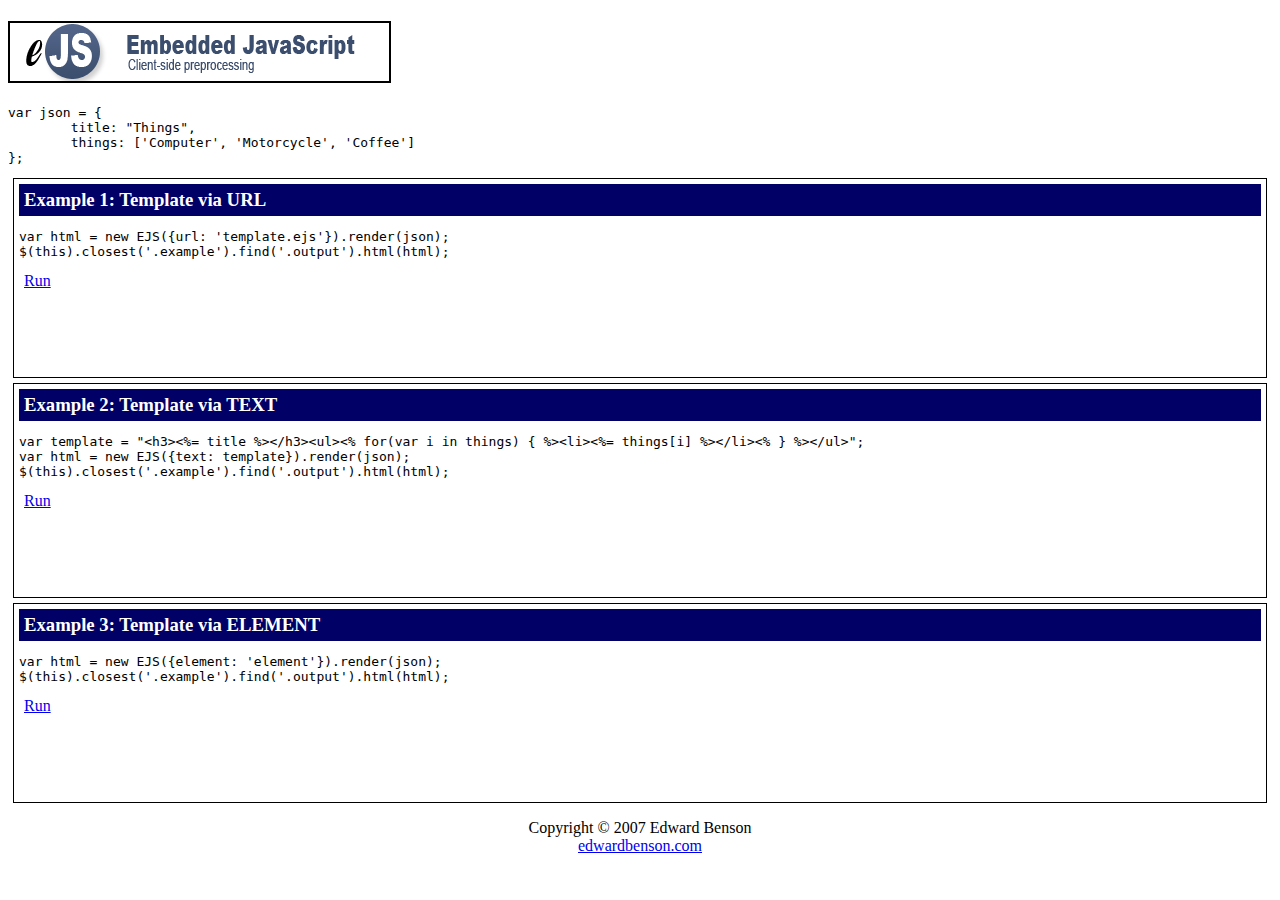
<file: example/index.html>
<!DOCTYPE html PUBLIC "-//W3C//DTD XHTML 1.0 Transitional//EN"
  "http://www.w3.org/TR/xhtml1/DTD/xhtml1-transitional.dtd">

<html xmlns="http://www.w3.org/1999/xhtml" xml:lang="en" lang="en">
<head>
	<meta http-equiv="Content-type" content="text/html; charset=utf-8"/>
	<title>EJS - Embedded JavaScript - Demo</title>
	<link href="demo.css" media="screen" rel="stylesheet" type="text/css" />
	<script src="../lib/jquery-1.4.2.js" type="text/javascript"></script>
	<script src="../src/ejs.js" type="text/javascript"></script>
	<script src="demo.js" type="text/javascript"></script>
</head>
<body>

<h1><a href="http://www.edwardbenson.com/projects/ejs/"><img src="ejs.gif" alt="EJS - Embedded JavaScript" /></a></h1>


<pre>
var json = {
	title: "Things",
	things: ['Computer', 'Motorcycle', 'Coffee']
};
</pre>


<div class="example">
	<h3>Example 1: Template via URL</h3>
<pre>
var html = new EJS({url: 'template.ejs'}).render(json);
$(this).closest('.example').find('.output').html(html);
</pre>
	<div class="output">
		<a id="via_url" href="#">Run</a>
	</div>
</div>


<div class="example">
	<h3>Example 2: Template via TEXT</h3>
<pre>
var template = &quot;&lt;h3&gt;&lt;%= title %&gt;&lt;/h3&gt;&lt;ul&gt;&lt;% for(var i in things) { %&gt;&lt;li&gt;&lt;%= things[i] %&gt;&lt;/li&gt;&lt;% } %&gt;&lt;/ul&gt;&quot;;
var html = new EJS({text: template}).render(json);
$(this).closest(&#x27;.example&#x27;).find(&#x27;.output&#x27;).html(html);
</pre>
	<div class="output">
		<a id="via_text" href="#">Run</a>
	</div>
</div>


<div class="example">
	<h3>Example 3: Template via ELEMENT</h3>
<pre>
var html = new EJS({element: 'element'}).render(json);
$(this).closest('.example').find('.output').html(html);
</pre>
	<script type="text/ejs" id="element">
		<h3>[%= title %]</h3>
		<ul>
			[% for(var i in things) { %]
				<li>[%= things[i] %]</li>
			[% } %]
		</ul>
	</script>
	<div class="output">
		<a id="via_element" href="#">Run</a>
	</div>
</div>


<p align="center">Copyright &copy; 2007 Edward Benson<br /><a href="http://www.edwardbenson.com/">edwardbenson.com</a></p>

</body>
</html>
</file>
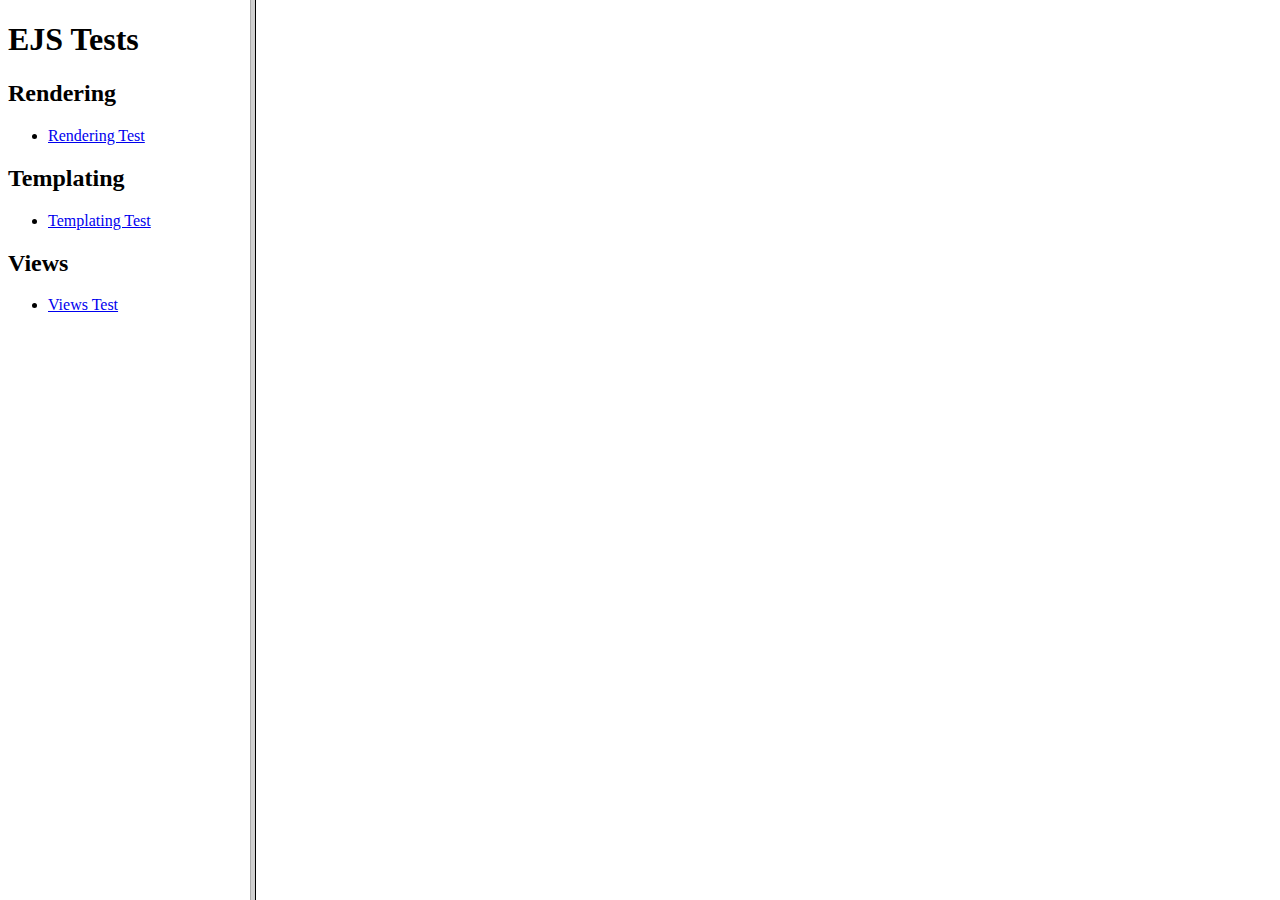
<file: test/index.html>
<!DOCTYPE html PUBLIC "-//W3C//DTD XHTML 1.0 Frameset//EN"
	"http://www.w3.org/TR/xhtml1/DTD/xhtml1-frameset.dtd">
<html xmlns="http://www.w3.org/1999/xhtml" xml:lang="en" lang="en">
	<head>
		<title>JMVC Test Runner</title>
	</head>

	<frameset cols="250,*">
		<frame name="controls" src="sidebar.html" />
		<frame name="test" />
	</frameset>

	<noframes>
		<body>
		</body>
	</noframes>

</html>
</file>
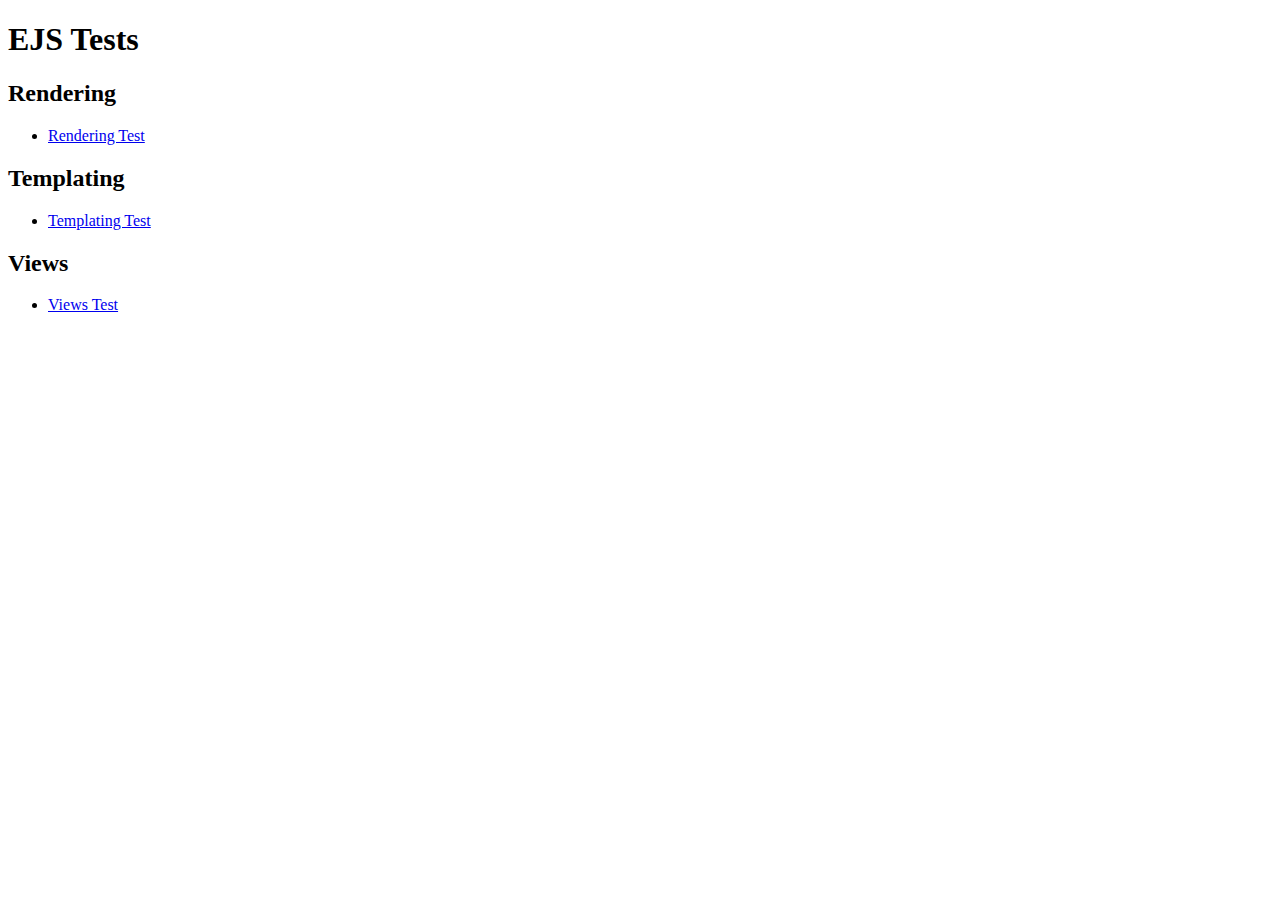
<file: test/sidebar.html>
<!DOCTYPE html PUBLIC "-//W3C//DTD XHTML 1.0 Transitional//EN"
				"http://www.w3.org/TR/xhtml1/DTD/xhtml1-transitional.dtd">
<html xmlns="http://www.w3.org/1999/xhtml" xml:lang="en" lang="en">
<head>
	<title>EJS Tests</title>
</head>
<body>

<h1>EJS Tests</h1>

<p id="version"></p>

<h2>Rendering</h2>
<ul>
	<li><a href="setup_test.html?test=rendering" target="test">Rendering Test</a></li>
</ul>
<h2>Templating</h2>
<ul>
	<li><a href="setup_test.html?test=templating" target="test">Templating Test</a></li>
</ul>
<h2>Views</h2>
<ul>
	<li><a href="setup_test.html?test=views" target="test">Views Test</a></li>
</ul>

</body>
</html>
</file>
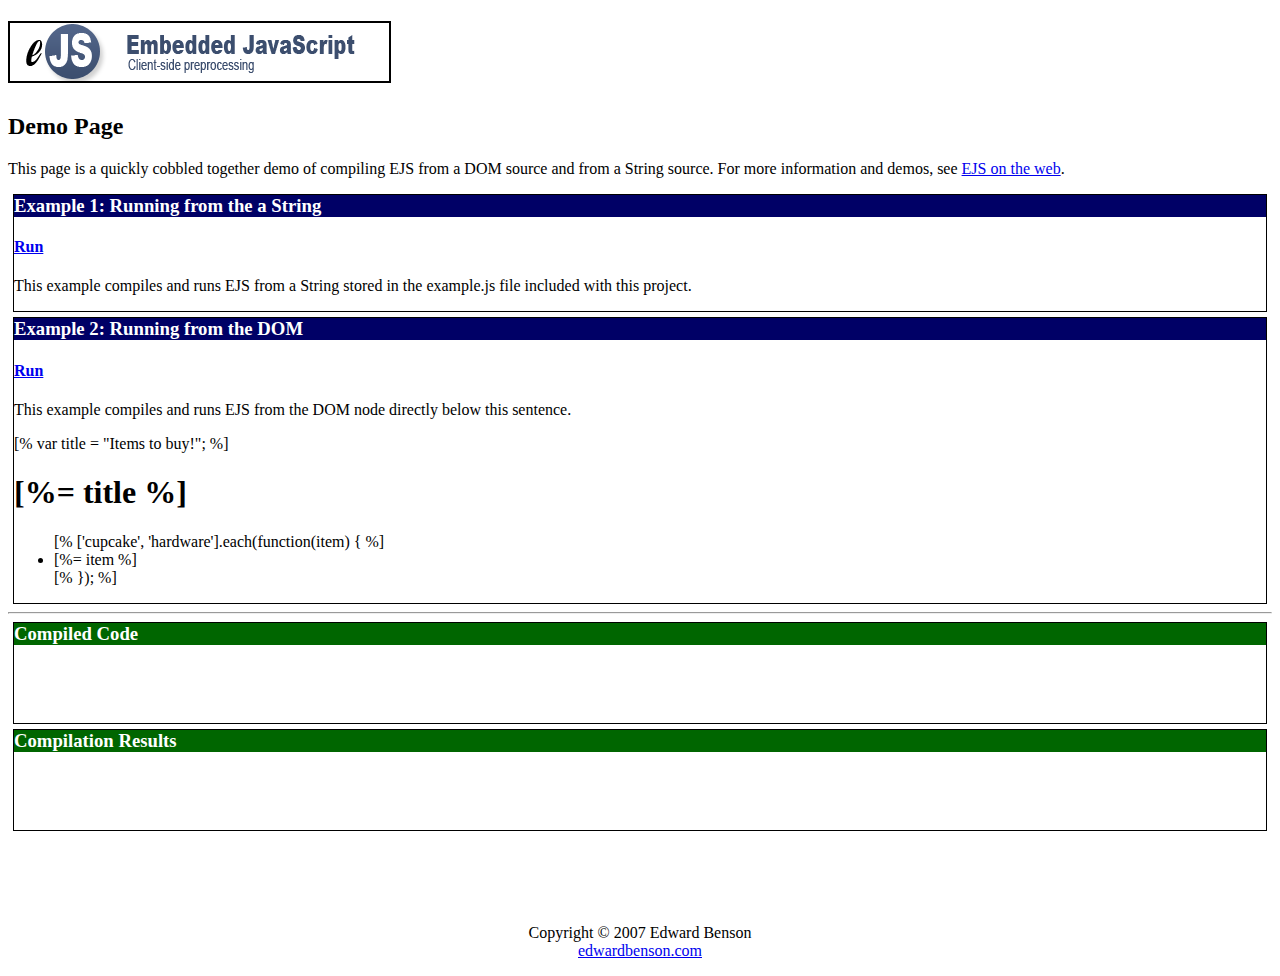
<file: trunk/example/demo.html>
<!DOCTYPE html PUBLIC "-//W3C//DTD XHTML 1.0 Strict//EN"
	"http://www.w3.org/TR/xhtml1/DTD/xhtml1-strict.dtd">
<html xmlns="http://www.w3.org/1999/xhtml" xml:lang="en" >
<head>
	<meta http-equiv="content-type" content="text/html; charset=iso-8859-1" />
	<title>EJS - Embedded JavaScript - Demo</title>
	<link rel="stylesheet" href="example.css" type="text/css" media="screen" />
    <script src="../lib/prototype.js" type="text/javascript"></script>
	<script src="../src/ejs.js" type="text/javascript"></script>
	<script src="example.js" type="text/javascript"></script>
</head>

<body id="thebod">
<h1><a href="http://www.edwardbenson.com/projects/ejs/"><img src="ejs.gif" alt="EJS - Embedded JavaScript" /></a></h1>
<h2>Demo Page</h2>
<p>This page is a quickly cobbled together demo of compiling EJS from a DOM source and from a String source. For more information and demos, see <a href="http://www.edwardbenson.com/projects/ejs">EJS on the web</a>.</p>

<div class="example">
<h3>Example 1: Running from the a String</h3>
<h4><a href="#" onClick="testUsingText();return false;">Run</a></h4>
<p>This example compiles and runs EJS from a String stored in the example.js file included with this project.</p>
</div>

<div class="example">
<h3>Example 2: Running from the DOM </h3>
<h4><a href="#" onClick="testUsingDOM();return false;">Run</a></h4>
<p>This example compiles and runs EJS from the DOM node directly below this sentence.</p>
<div id="source_code">
[% 	var title = "Items to buy!"; %]
<h1>[%= title %]</h1>
<ul>
[% ['cupcake', 'hardware'].each(function(item) { %]<li>[%= item %]</li>[% }); %]
</ul>
</div>
</div>
<hr>
<div class="output">
<h3>Compiled Code</h3>

<div id="output_code">
</div>
</div>
<div class="output">
<h3>Compilation Results</h3>
<div id="output_results">
</div>
</div>
<br />

</div>
<br /><br /><br />
<p align="center">Copyright &copy; 2007 Edward Benson<br /><a href="http://www.edwardbenson.com/">edwardbenson.com</a></p>
</body>
</html>
</file>
<file: example/demo.css>
div.example {
  border: 1px solid black;
  margin: 5px;
  padding: 5px;
}

div.output {
  min-width: 250px;
  min-height: 100px;
/*  border: 1px solid black;*/
}

div.example > h3 {
  color: white;
  background-color: #000066;
  padding: 5px;
  margin: 0px;
}

div.output > h3 {
  padding: 5px;
  margin: 0px;
}

div.output > a {
  padding: 5px;
}

div.output ul {
	margin: 0px;
}

a img {
  border: 0;
}
</file>
<file: trunk/example/example.css>
div.example, div.output {
  min-width: 250px;
  min-height: 100px;
  border: 1px solid black;
  margin: 5px;
  padding-top: 0px;
}

hr {
  clear: both;
}

div.example h3 {
  width: 100%;
  color: white;
  background-color: #000066;
  padding: 0px;
  margin: 0px;
}

div.output h3{
  width: 100%;
  color: white;
  background-color: #006600;
  padding: 0px;
  margin: 0px;
}

a img {
  border: 0;
}
</file>
